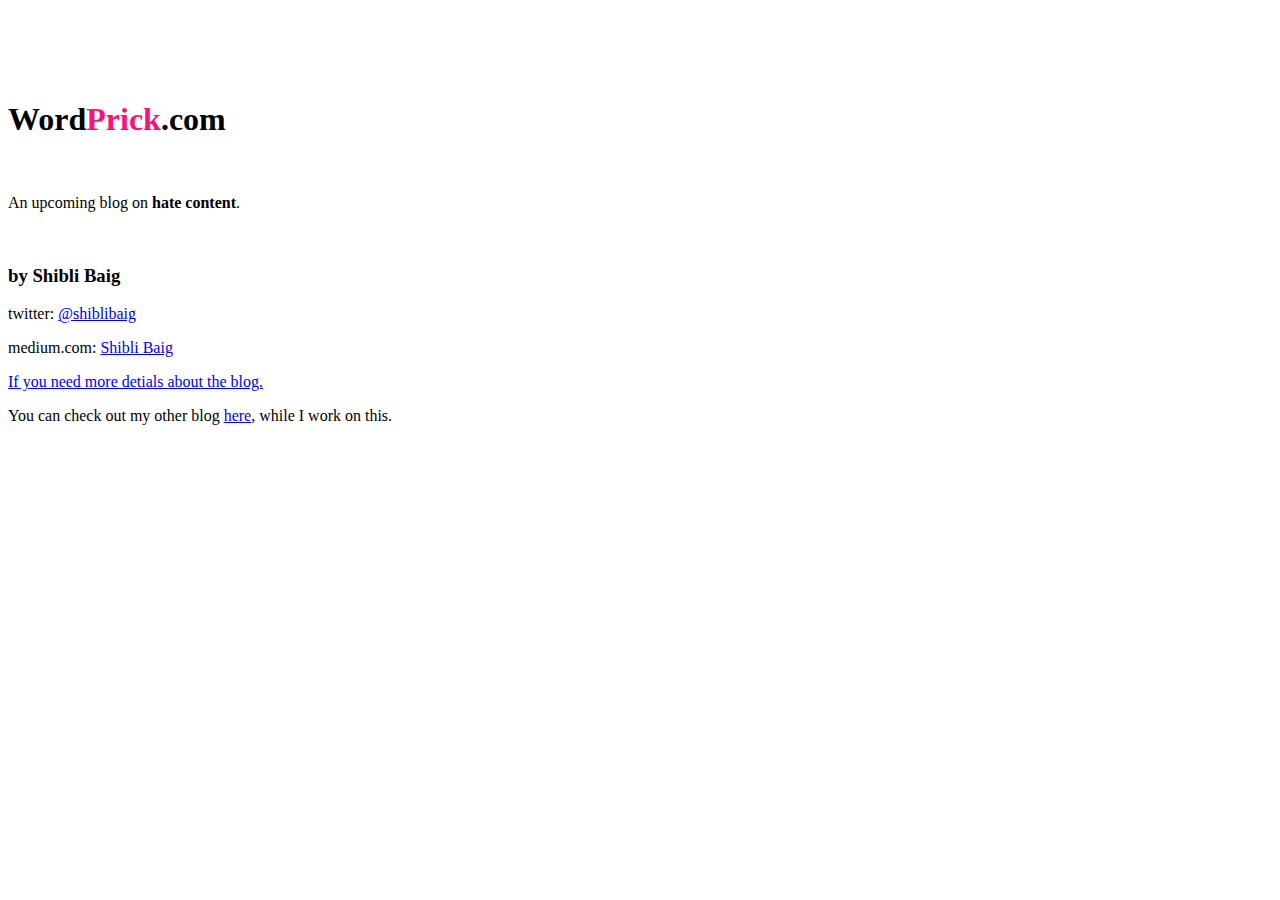
<file: index.html>
<!DOCTYPE html>
<html>
	<head>
		<meta charset = "utf-8"/>
			<title>Blog|Hate|Content</title>
			<link rel="stylesheet" href = "blog.css"/>
			<link rel="shortcut icon" type="image/png" href="/pen.png"/>
		</head>
		<body>
			
			<br/><br/><br/><br/>
			<div style = "position:relative;margin-right:-400px">
			<h1  size = "20px" >Word<span>Prick</span>.com</h1><br/>
			<p>An upcoming blog on <b>hate content</b>.</p><br/>
			<h3 >by Shibli Baig</h3>
			<!--<img  src="D:\pc\DSC_0073.jpg" alt = "me" width="200" hieght = "129"/>-->
			<p >twitter: <a href="https://twitter.com/ShibliBaig">@shiblibaig</a> </p>
			<p >medium.com: <a href="https://medium.com/@WriteMined">Shibli Baig</a></p>
			
			<a href="/index2"><p>If you need more detials about the blog.</p></a>
			<p >You can check out my other blog <a href="https://writemined.wordpress.com/">here</a>, while I work on this. </p>
			</div>
		</body>
</html>
</file>
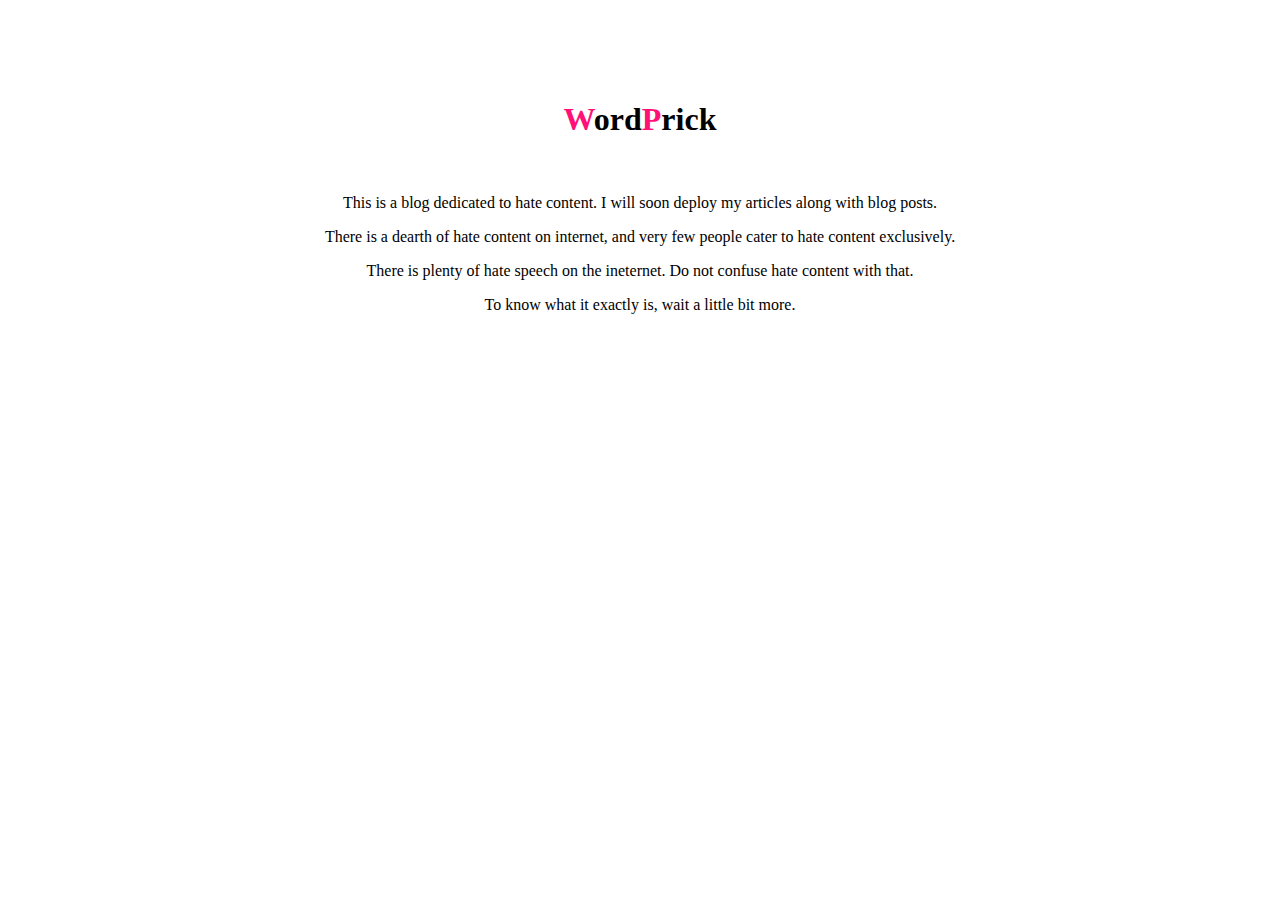
<file: index2.html>
<!DOCTYPE html>
<html>
	<head>
		<meta charset = "utf-8"/>
			<title>Blog|Hate|Content.</title>
			<link rel="stylesheet" href = "blog.css"/>
			<link rel="shortcut icon" type="image/png" href="/pen.png"/>
		</head>
		<body>
			<br/><br/><br/><br/>
			<h1 size"20px" align="center"> <span>W</span>ord<span>P</span>rick</h1><br/>
			<p align = "center">This is a blog dedicated to hate content. I will soon deploy my articles along with blog posts.</p>
			<p align = "center">There is a dearth of hate content on internet, and very few people cater to hate content exclusively.</p>
			<p align = "center">There is plenty of hate speech on the ineternet. Do not confuse hate content with that.</p>
			<p align = "center">To know what it exactly is, wait a little bit more.</p>

			<!--<img  src="D:\pc\DSC_0073.jpg" alt = "me" width="200" hieght = "129"/>-->
			
			
		</body>
</html>
</file>
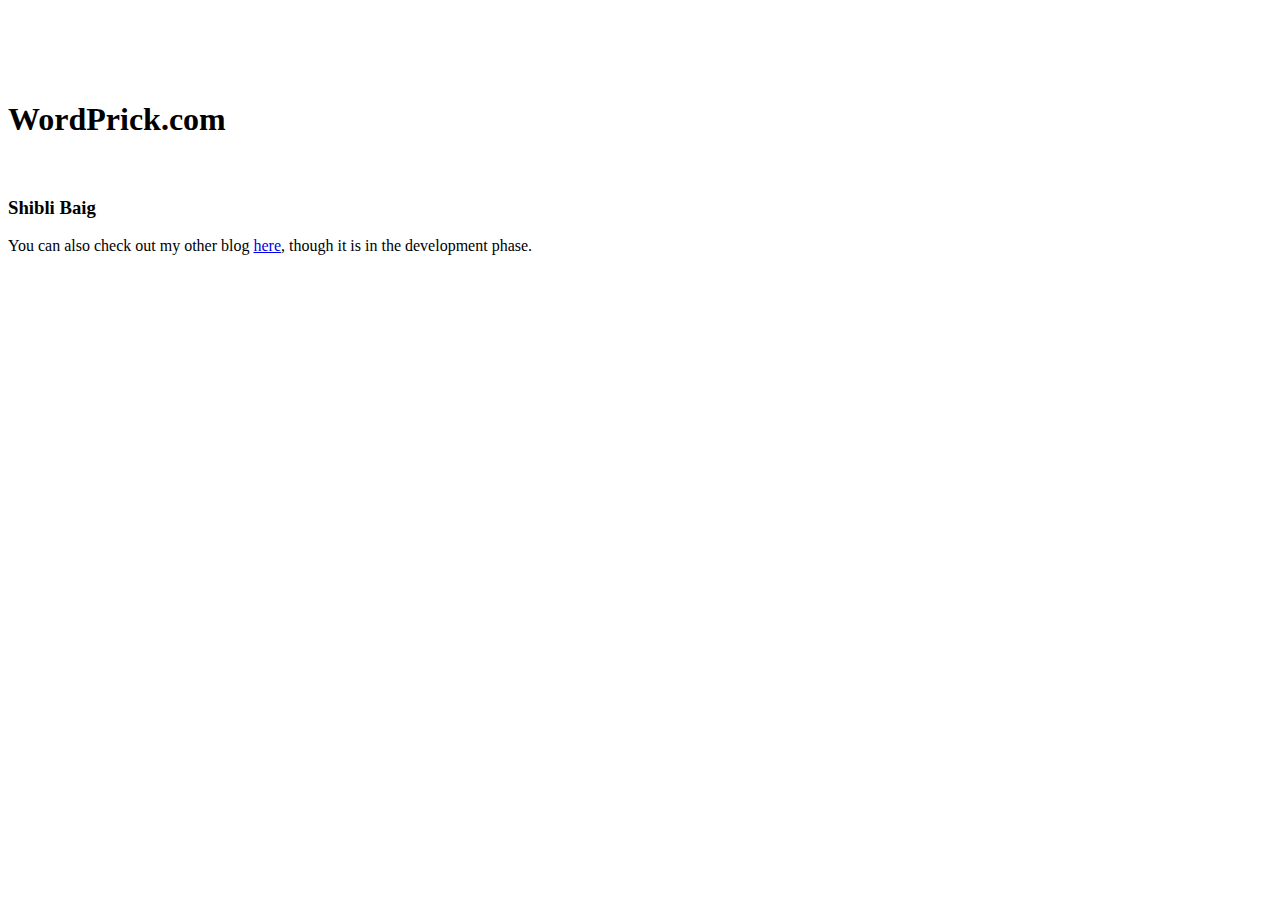
<file: wp.html>
<!DOCTYPE html>
<html>
	<head>
		<meta charset = "utf-8"/>
			<title>WP</title>
			<link rel="stylesheet" href = "blog.css"/>
		</head>
		<body>
			<br/><br/><br/><br/>
			<h1  size = "20px" >WordPrick.com</h1><br/>
			<h3 >Shibli Baig</h3>
			<!--<img  src="D:\pc\DSC_0073.jpg" alt = "me" width="200" hieght = "129"/>-->
			
			<p>
			<p >You can also check out my other blog <a href="https://writemined.wordpress.com/">here</a>, though it is in the development phase. </p>
		</body>
</html>
</file>
<file: blog.css>
span{
  color: #ff1177;
}
p{
  size :"16px";
}
</file>
